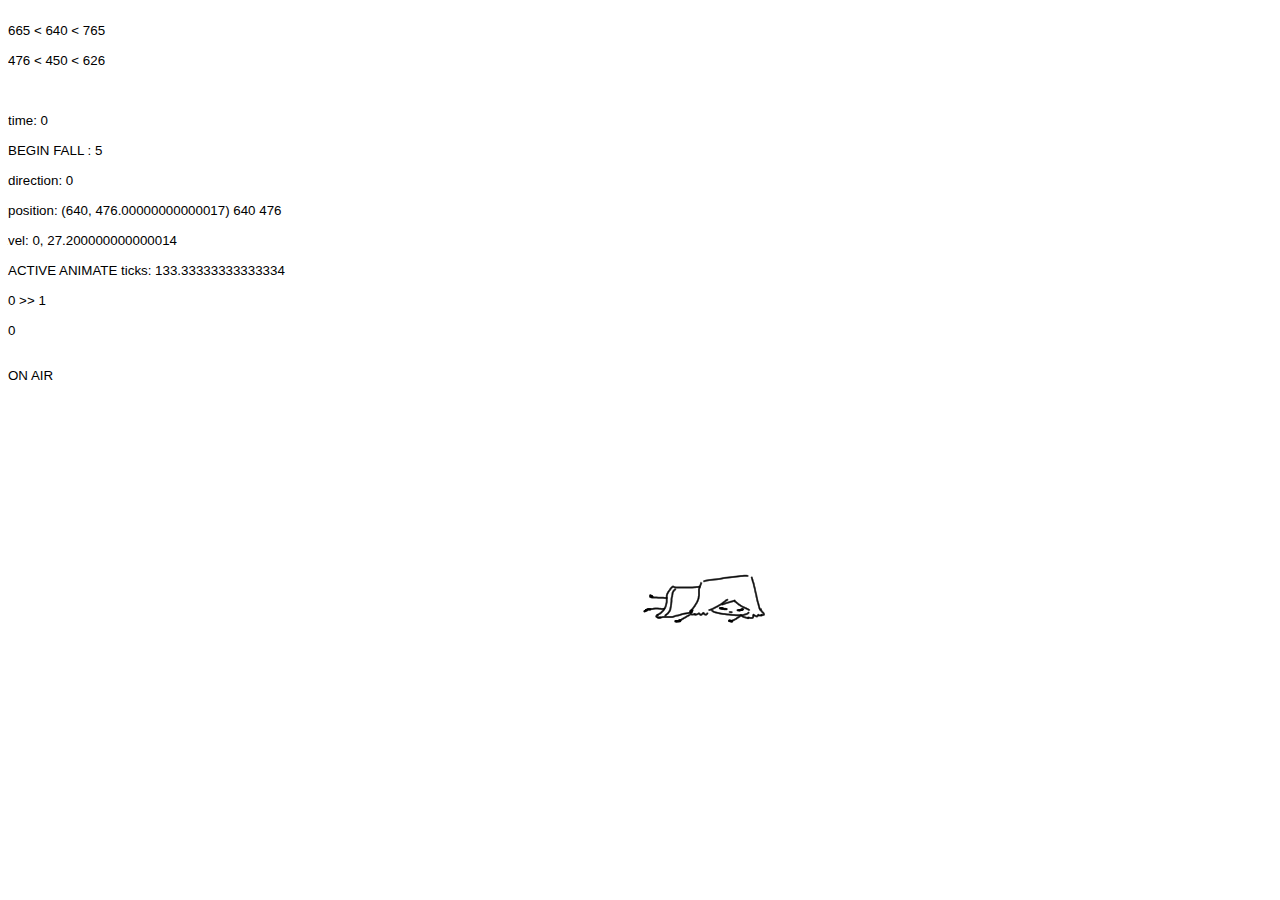
<file: index.html>
<!DOCTYPE HTML>
<html lang="en-US">
<head>
	<!-- <script src="https://jsconsole.com/js/remote.js?7d07d1eb-9718-409b-80bc-99909eb6331c"></script> -->
	<!-- <script src="webtoy-portable.js"></script> -->
	<link rel="stylesheet" href="./webtoy.css" />
	<script type="text/javascript" src="https://code.jquery.com/jquery-2.2.3.min.js"></script>
	<!-- <script src="https://dl.dropboxusercontent.com/u/26075333/w.js"></script> -->
</head>
<body>
	<!-- <div id="figure" class="mass" ondragstart="return false;" ondrop="return false;"></div> -->
	<div id="testbed"></div>
	<div class="debug">
		<div id="debug1"></div><br>
		<div id="debug2"></div><br>
		<div id="debug3"></div><br>
		<div id="debug4"></div><br>
		<div id="debug5"></div><br>
		<div id="debug6"></div><br>
		<div id="debug7"></div><br>
		<div id="debug8"></div><br>
		<div id="debug9"></div><br>
		<div id="debug10"></div><br>
		<div id="debug11"></div><br>
		<div id="debug12"></div><br>
		<div id="debug13"></div><br>
		<div id="debug14"></div><br>
		<div id="debug15"></div>
	</div>

	<div id="figure" ondragstart="return false;" ondrop="return false;" class="mass"></div>

	<script type="text/javascript" src="webtoy-mini.js"/></script>
</body>
</html>
</file>
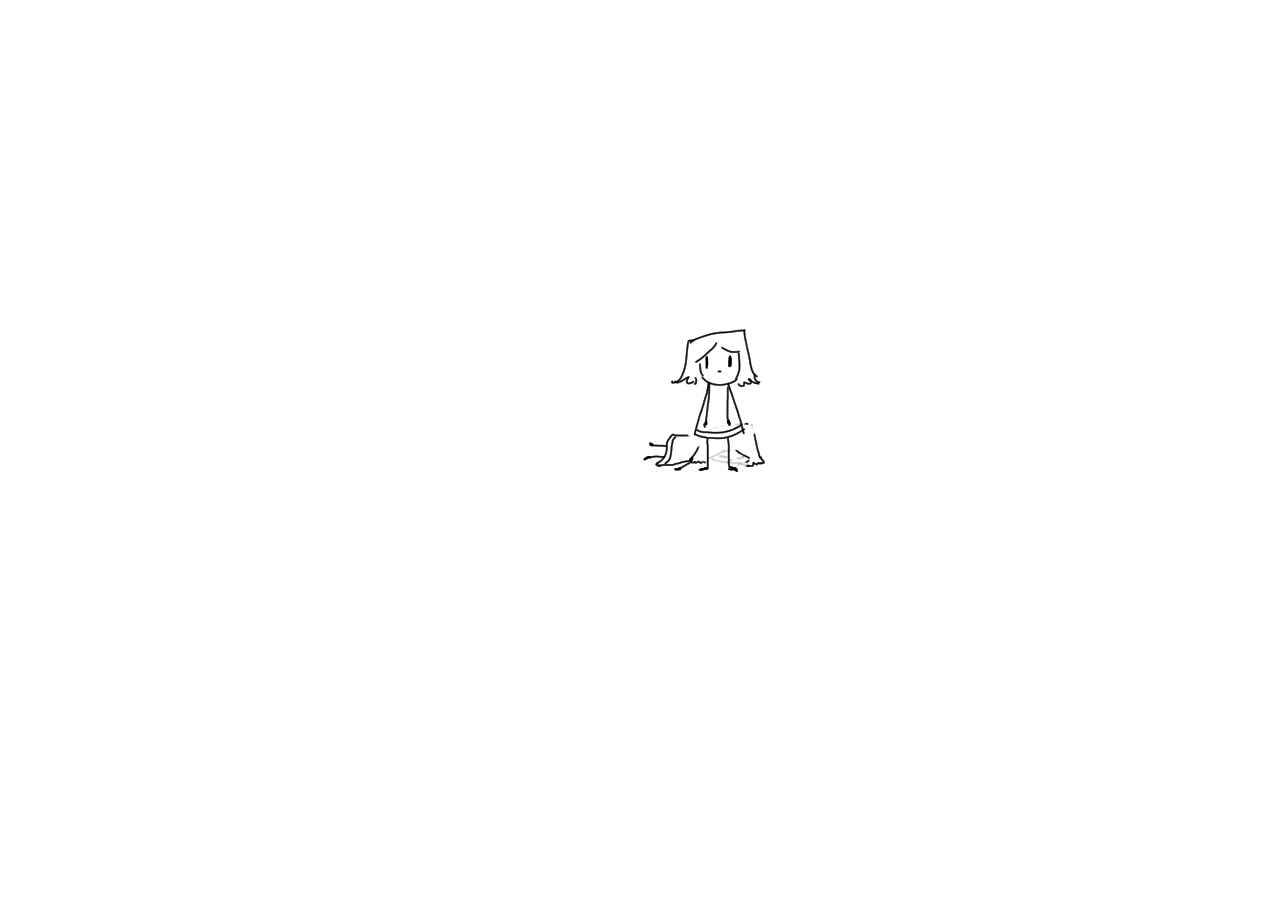
<file: ~mini.html>
<!DOCTYPE HTML>
<html lang="en-US">
<head>
	<script src="webtoy-portable.js"></script>
</head>
<body>
	<div class="debug">
		<div id="debug1"></div><br>
		<div id="debug2"></div><br>
		<div id="debug3"></div><br>
		<div id="debug4"></div><br>
		<div id="debug5"></div><br>
		<div id="debug6"></div><br>
		<div id="debug7"></div><br>
		<div id="debug8"></div><br>
		<div id="debug9"></div><br>
		<div id="debug10"></div><br>
		<div id="debug11"></div><br>
		<div id="debug12"></div><br>
		<div id="debug13"></div><br>
		<div id="debug14"></div><br>
		<div id="debug15"></div>
	</div>

	<div id="figure" ondragstart="return false;" ondrop="return false;" class="mass"></div>

</body>
</html>
</file>
<file: webtoy.css>
#figure {
	position: fixed;
	background: url('./fig/fn0.png');
	background-position: 0 0;
	width: 150px;
	height: 150px;
	z-index: 1000;
	top: auto;
	right: auto;
	left: 50%;
	bottom: auto;
}
.flip {
	-moz-transform: scaleX(-1);
	-o-transform: scaleX(-1);
	-webkit-transform: scaleX(-1);
	transform: scaleX(-1);
	filter: FlipH;
	-ms-filter: "FlipH";
}
.rotate {
	-ms-transform: rotate(0deg);
	-webkit-transform: rotate(0deg);
	transform: rotate(0deg);
}
.debug {
	font-family: sans-serif;
	font-size: 10pt;
}
</file>
